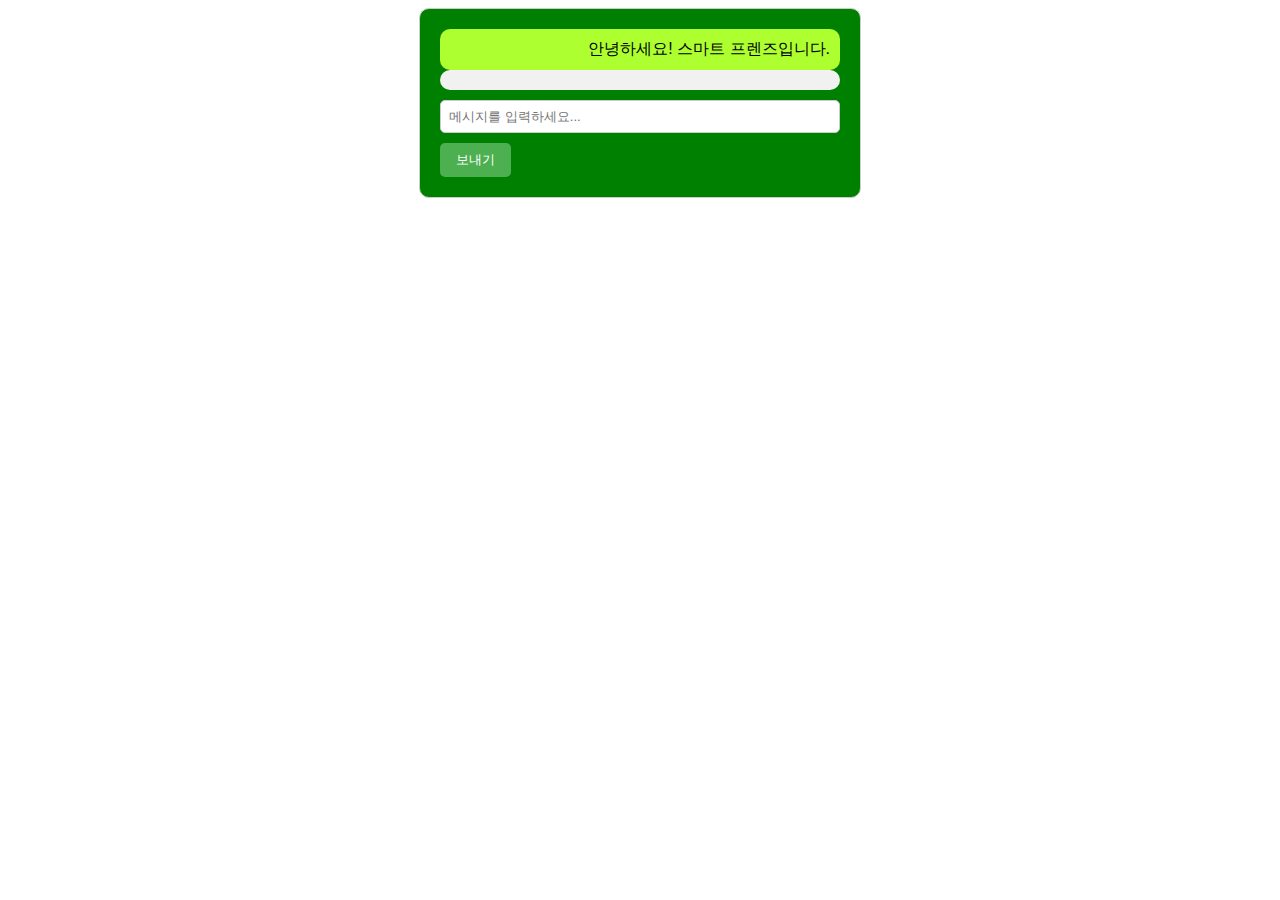
<file: chatgpt/frontend/index.html>
<!DOCTYPE html>
<html lang="ko">

<head>
    <meta charset="UTF-8">
    <meta name="viewport" content="width=device-width, initial-scale=1.0">
    <title>스마트팜</title>
    <link rel="stylesheet" href="style.css">
</head>

<body>
    <div class="chat-container" style="background-color: green;">
        <div class="chat-bubble user-bubble" style="background-color: greenyellow; margin: auto;">
            안녕하세요! 스마트 프렌즈입니다.
        </div>
        <div class="chat-bubble bot-bubble" id="fortuneResponse">
            <!-- The fortune response will appear here -->
        </div>
        <input type="text" class="chat-input" id="messageInput" placeholder="메시지를 입력하세요...">
        <button class="send-button" onclick="sendMessage()">보내기</button>
    </div>
    <script src="script.js"></script>
</body>

</html>
</file>
<file: chatgpt/frontend/style.css>
body {
    font-family: Arial, sans-serif;
}

.chat-container {
    max-width: 400px;
    margin: 0 auto;
    padding: 20px;
    border: 1px solid #ccc;
    border-radius: 10px;
}

.chat-bubble {
    background-color: #f1f1f1;
    padding: 10px;
    margin-bottom: 10px;
    border-radius: 10px;
}

.user-bubble {
    background-color: #e2f7fd;
    text-align: right;
}

.bot-bubble {
    background-color: #f1f1f1;
    text-align: left;
}

.chat-input {
    width: 100%;
    padding: 8px;
    box-sizing: border-box;
    border: 1px solid #ccc;
    border-radius: 5px;
}

.send-button {
    margin-top: 10px;
    padding: 8px 16px;
    background-color: #4CAF50;
    color: white;
    border: none;
    border-radius: 5px;
    cursor: pointer;
}
</file>
